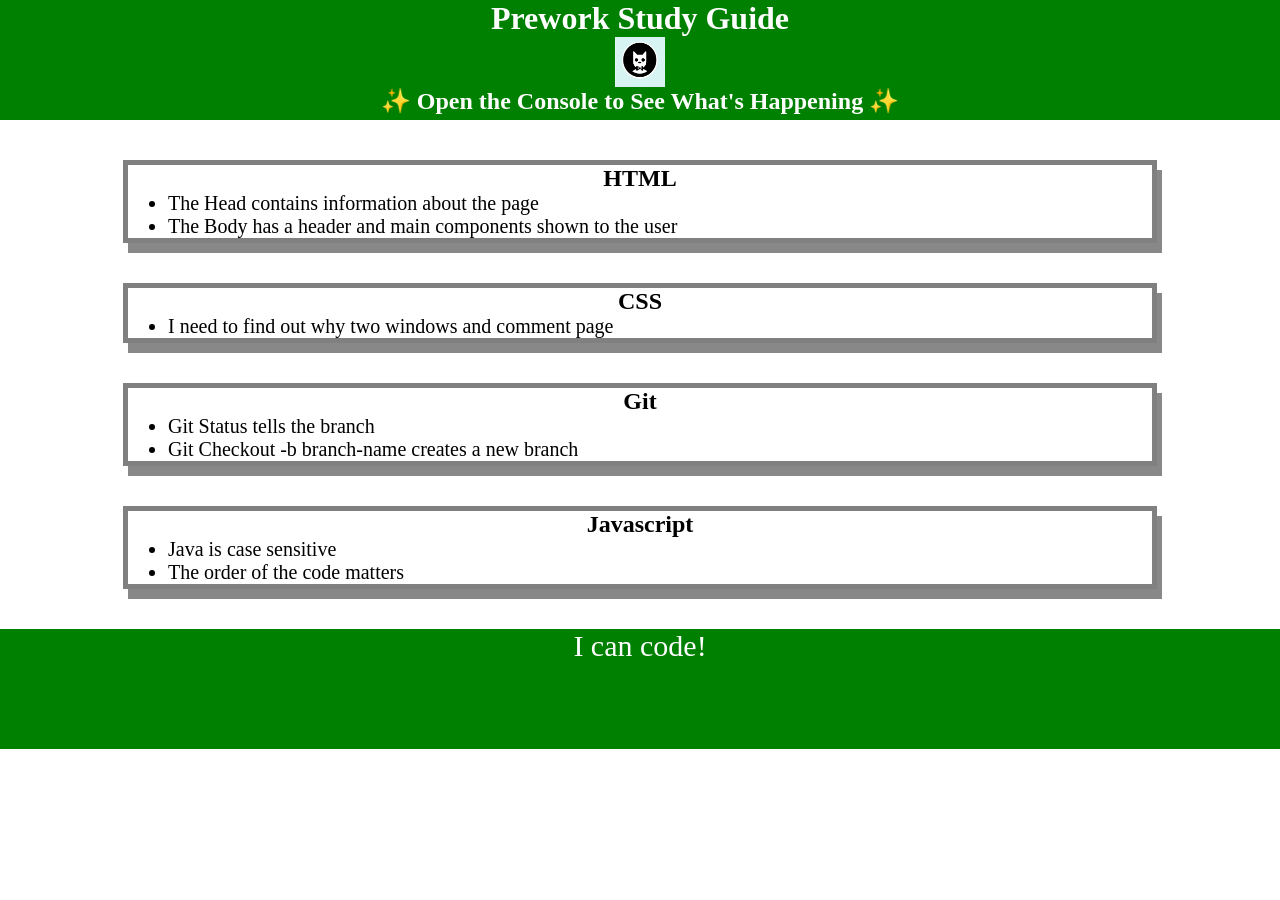
<file: index.html>
<!DOCTYPE html>
<html lang="en">
  <head>
    <meta charset="UTF-8" />
    <meta http-equiv="X-UA-Compatible" content="IE=edge" />
    <meta name="viewport" content="width=device-width, initial-scale=1.0" />
    <link rel="stylesheet" href="./assets/style.css">
    <title>Prework Study Guide</title>
  </head>
  <body>
    <header id="top">
      <h1>Prework Study Guide</h1>
      <img src="./assets/bowtie-cat.png" alt="Profile image of cat wearing a bow tie." />
      <h2>✨ Open the Console to See What's Happening ✨</h2>
    </header>
    <main>
      <section class="card" id="html-section">
        <h2>HTML</h2>
        <ul>
          <li>The Head contains information about the page</li>
          <li> The Body has a header and main components shown to the user</li>
        </ul>
      </section>
   
      <section class="card" id="css-section">
        <h2>CSS</h2>
        <ul>
          <li> I need to find out why two windows and comment page</li>
        </ul>
      </section>
   
      <section class="card" id="git-section">
        <h2>Git</h2>
        <ul>
          <li>Git Status tells the branch</li>
          <li>Git Checkout -b branch-name creates a new branch</li>
        </ul>
      </section>
   
      <section class="card" id="javascript-section">
        <h2>Javascript</h2>
        <ul>
          <li>Java is case sensitive</li>
          <li>The order of the code matters</li>
        </ul>
      </section>
    </main>
    <footer>
      <p>I can code!</p>
    </footer>
    <script src="./assets/script.js"></script>
  </body>
</html>
</file>
<file: assets/style.css>
* {
    margin: 0;
    padding: 0;
   }
   
   header,
   footer {
    width: 100%;
    height: 120px;
    background-color: green;
    color: white;
   }
   
   h1,
   h2 {
    text-align: center;
   }
   
   img {
    display: block;
    height: 50px;
    width: 50px;
    margin-left: auto;
    margin-right: auto;
   }
   
   ul {
    padding-left: 40px;
    font-size: 20px;
   }
   
   p {
    text-align: center;
    font-size: 30px;
   }
   .card {
    width: 80%;
    margin: 40px auto;
    border: 5px solid gray;
    box-shadow: 5px 10px #888888;
  }
</file>
